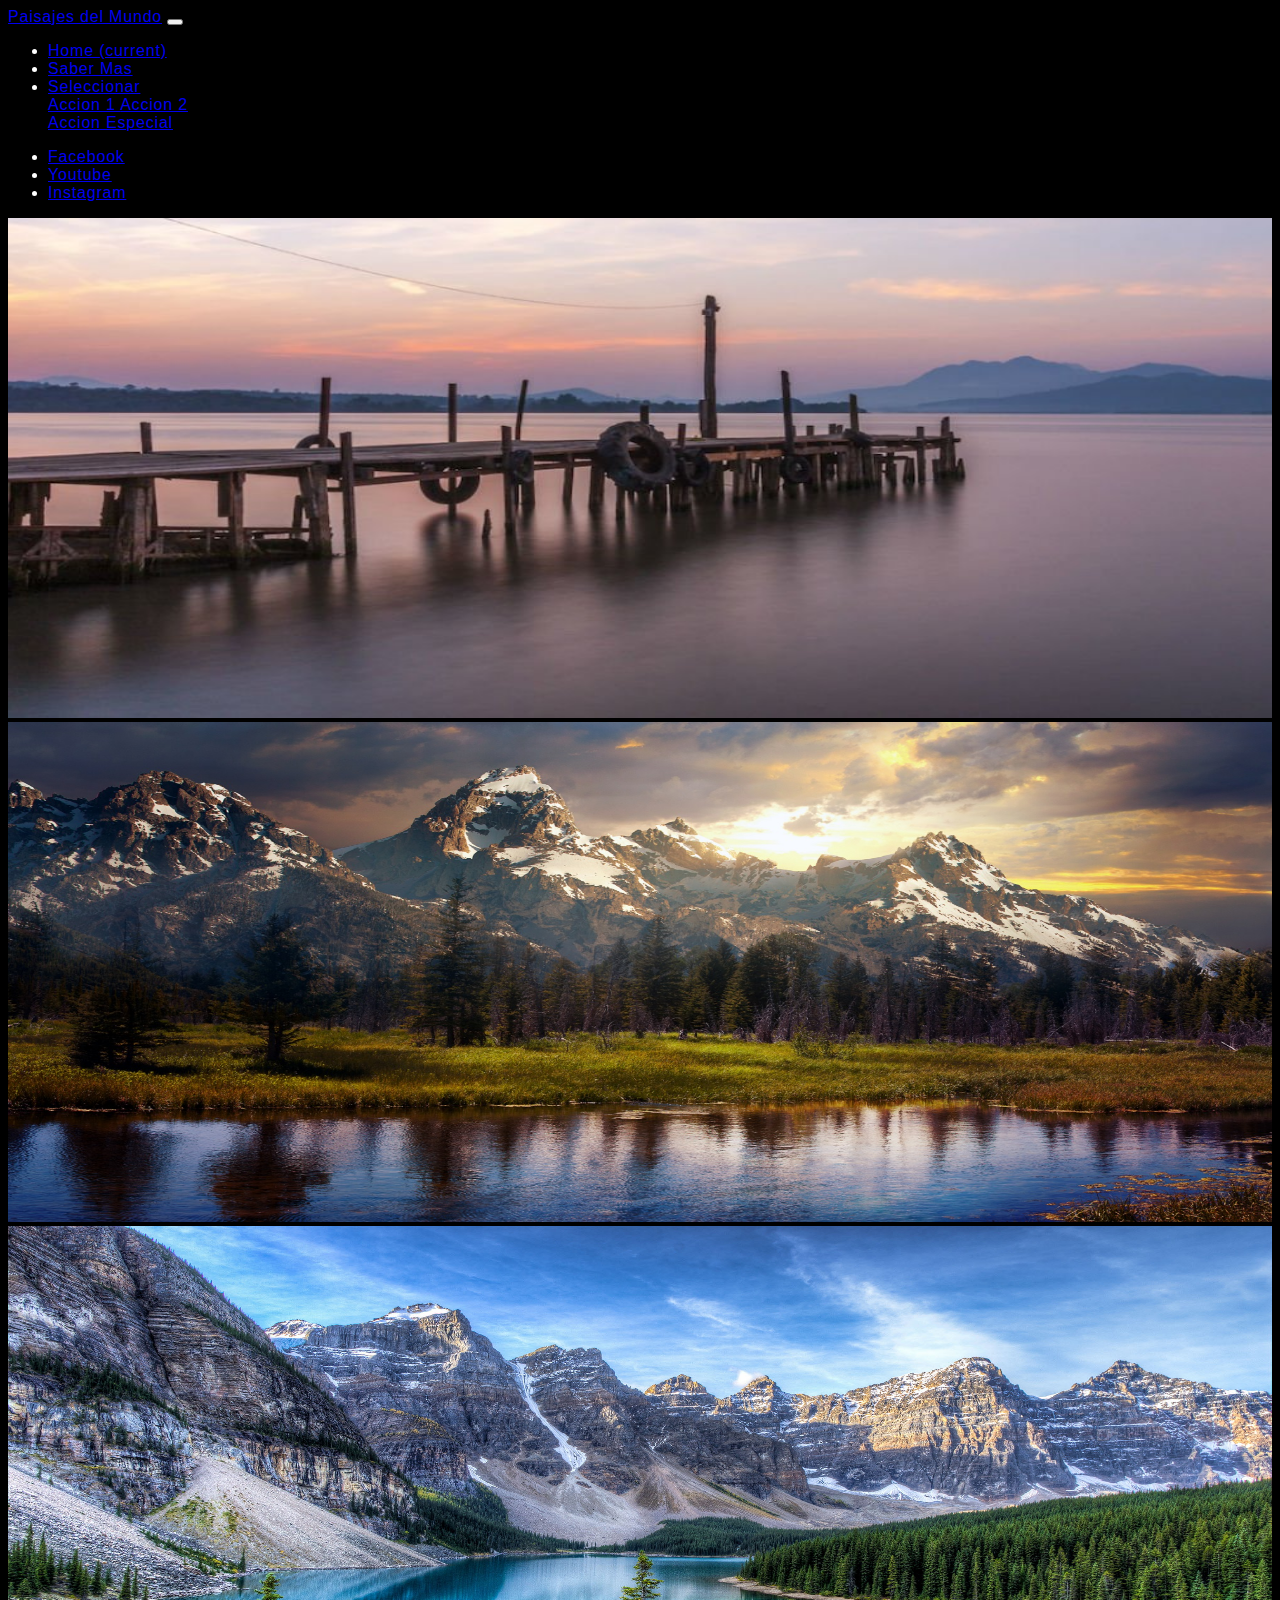
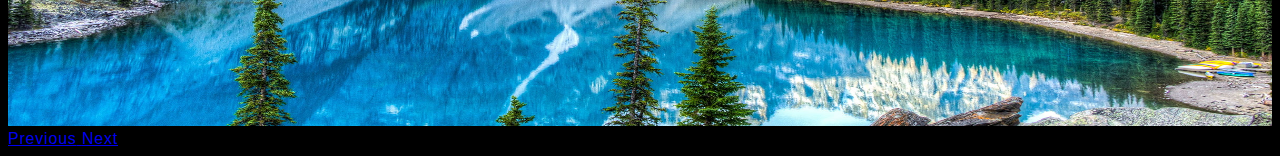
<file: index.html>
<!doctype html>
<html lang="en">
  <head>
    <!-- Required meta tags -->
    <meta charset="utf-8">
    <meta name="viewport" content="width=device-width, initial-scale=1, shrink-to-fit=no">

    <!-- Bootstrap CSS -->
    <link rel="stylesheet" href="https://cdn.jsdelivr.net/npm/bootstrap@4.5.3/dist/css/bootstrap.min.css" integrity="sha384-TX8t27EcRE3e/ihU7zmQxVncDAy5uIKz4rEkgIXeMed4M0jlfIDPvg6uqKI2xXr2" crossorigin="anonymous">
    <link rel="stylesheet" href="./style.css">
    <title>Kevin Campero</title>
  </head>
  <body>
    <section>
      <div class="row no-gutters">
        <div class="col-lg-1">
          <div class="d-flex">
            <div class="">

            </div>
          </div>
        </div>
        <div class="col-lq-11">
          <nav class="navbar navbar-expand-lg">
            <a class="navbar-brand" href="#">Paisajes del Mundo</a>
            <button class="navbar-toggler" type="button" data-toggle="collapse" data-target="#navbarSupportedContent" aria-controls="navbarSupportedContent" aria-expanded="false" aria-label="Toggle navigation">
              <span class="navbar-toggler-icon"></span>
            </button>
          
            <div class="collapse navbar-collapse" id="navbarSupportedContent">
              <ul class="navbar-nav ml-auto">
                <li class="nav-item active">
                  <a class="nav-link" href="#">Home <span class="sr-only">(current)</span></a>
                </li>
                <li class="nav-item">
                  <a class="nav-link" href="./html/more.html">Saber Mas</a>
                </li>
                <li class="nav-item dropdown">
                  <a class="nav-link dropdown-toggle" href="#" id="navbarDropdown" role="button" data-toggle="dropdown" aria-haspopup="true" aria-expanded="false">
                    Seleccionar
                  </a>
                  <div class="dropdown-menu" aria-labelledby="navbarDropdown">
                    <a class="dropdown-item" href="#">Accion 1 </a>
                    <a class="dropdown-item" href="#">Accion 2</a>
                    <div class="dropdown-divider"></div>
                    <a class="dropdown-item" href="#">Accion Especial</a>
                  </div>
                </li>
               
              </ul>
             
            </div>
          </nav>
        </div>
      </div>
      <div class="row-no-guitters">  
        <div class="col-lq-1">
          <div class="d-flex">
            <ul class="list-unstyled">
              <li class="sideway"> <a href="https://facebook.com" target="_blank" class="text-light">Facebook</a> </li>
              <li class="sideway"> <a href="https://youtube.com" target="_blank" class="text-light">Youtube</a> </li>
              <li class="sideway"> <a href="https://instagram.com" target="_blank" class="text-light">Instagram</a> </li>
            </ul>
          </div>
        </div>
      </div>
    </section>

    <div>
      <div id="carouselExampleControls" class="carousel slide" data-ride="carousel">
        <div class="carousel-inner">
          <div class="carousel-item active">
            <img class="d-block w-100" width="100%" height="500px" src="./img/1422733_w-750_h-300_q-70_m-crop.jpg" alt="First slide">
          </div>
          <div class="carousel-item">
            <img class="d-block w-100" width="100%" height="500px" src="./img/frases-de-paisajes.jpg" alt="Second slide">
          </div>
          <div class="carousel-item">
            <img class="d-block w-100" width="100%" height="500px" src="./img/Lago-Moraine-Parque-Nacional-Banff-Alberta-Canada.jpg" alt="Third slide">
          </div>
        </div>
        <a class="carousel-control-prev" href="#carouselExampleControls" role="button" data-slide="prev">
          <span class="carousel-control-prev-icon" aria-hidden="true"></span>
          <span class="sr-only">Previous</span>
        </a>
        <a class="carousel-control-next" href="#carouselExampleControls" role="button" data-slide="next">
          <span class="carousel-control-next-icon" aria-hidden="true"></span>
          <span class="sr-only">Next</span>
        </a>
      </div>
    </div>


    <!-- Optional JavaScript; choose one of the two! -->

    <!-- Option 1: jQuery and Bootstrap Bundle (includes Popper) -->
    <script src="https://code.jquery.com/jquery-3.5.1.slim.min.js" integrity="sha384-DfXdz2htPH0lsSSs5nCTpuj/zy4C+OGpamoFVy38MVBnE+IbbVYUew+OrCXaRkfj" crossorigin="anonymous"></script>
    <script src="https://cdn.jsdelivr.net/npm/bootstrap@4.5.3/dist/js/bootstrap.bundle.min.js" integrity="sha384-ho+j7jyWK8fNQe+A12Hb8AhRq26LrZ/JpcUGGOn+Y7RsweNrtN/tE3MoK7ZeZDyx" crossorigin="anonymous"></script>

    <!-- Option 2: jQuery, Popper.js, and Bootstrap JS
    <script src="https://code.jquery.com/jquery-3.5.1.slim.min.js" integrity="sha384-DfXdz2htPH0lsSSs5nCTpuj/zy4C+OGpamoFVy38MVBnE+IbbVYUew+OrCXaRkfj" crossorigin="anonymous"></script>
    <script src="https://cdn.jsdelivr.net/npm/popper.js@1.16.1/dist/umd/popper.min.js" integrity="sha384-9/reFTGAW83EW2RDu2S0VKaIzap3H66lZH81PoYlFhbGU+6BZp6G7niu735Sk7lN" crossorigin="anonymous"></script>
    <script src="https://cdn.jsdelivr.net/npm/bootstrap@4.5.3/dist/js/bootstrap.min.js" integrity="sha384-w1Q4orYjBQndcko6MimVbzY0tgp4pWB4lZ7lr30WKz0vr/aWKhXdBNmNb5D92v7s" crossorigin="anonymous"></script>
    -->
  </body>
</html>
</file>
<file: style.css>
:root{
    --color-dark:black;
    --color-light:white;
    --color-gold:#c7b8a5;
}
body{
    font-family: Arial;
    font-weight:200;
    background-color: var(--color-dark);
    color:var(--color-light);
    letter-spacing:.05rem;
}
</file>
